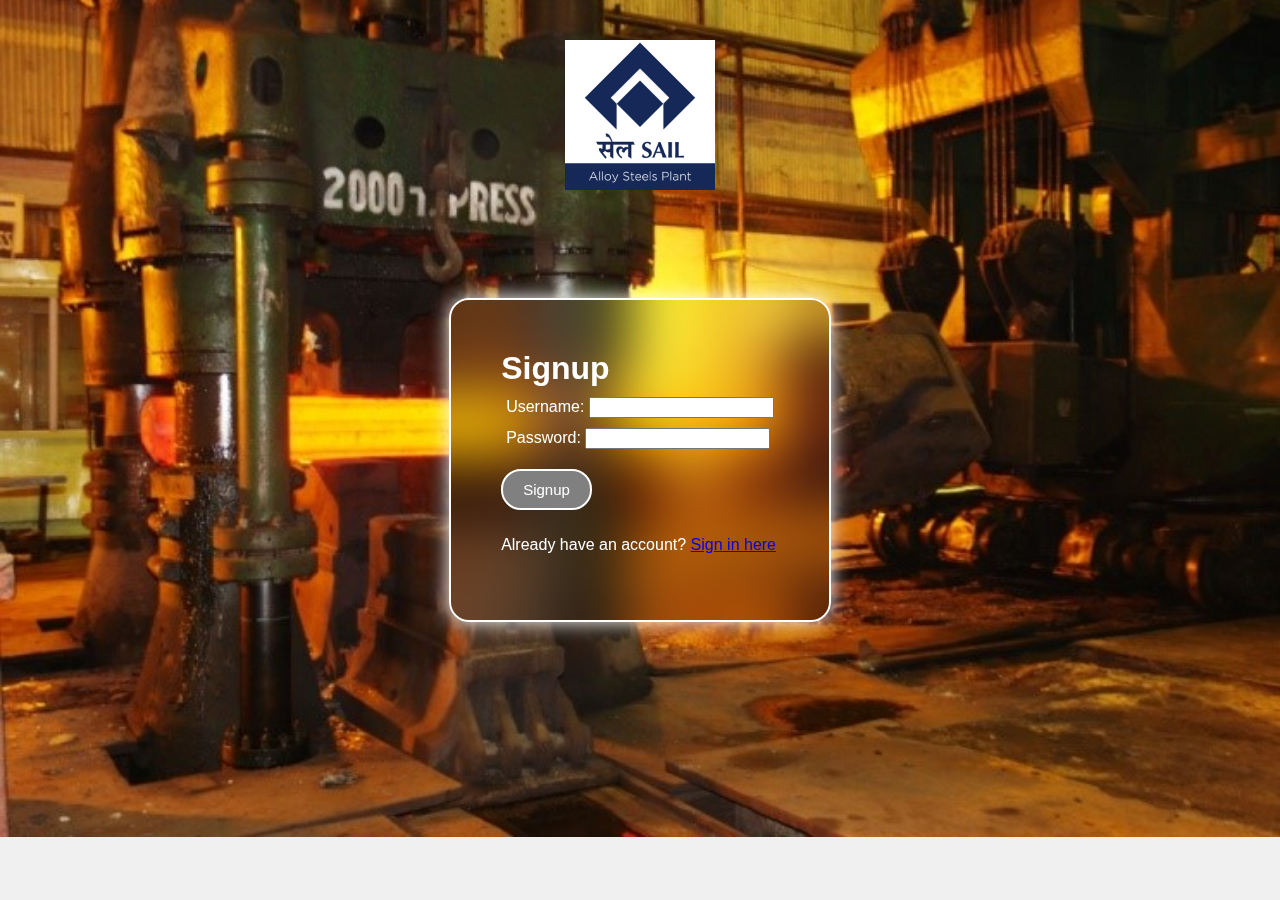
<file: index.html>
<!DOCTYPE html>
<html lang="en">
<head>
    <meta charset="UTF-8">
    <meta name="viewport" content="width=device-width, initial-scale=1.0">
    <title>Signup Page</title>
    <link rel="stylesheet" href="styles.css">
    <link rel="stylesheet" href="SIGNUP.CSS">

</head>
<body id="body">
    <img class="logo" src="SAIL_Alloy_Steels_Plant_Logo.png" alt="logo">
    <div class="form">
    <section class="">
        <header>
            <h1>Signup</h1>
        </header>
        <form>
            <div class="margin">
            <label for="username">Username:</label>
            <input type="text" id="username" name="username" required>
        </div>
        <div class="margin">
            <label for="password">Password:</label>
            <input type="password" id="password" name="password" required>
        </div>
            
        </form>
        <div>
            <a href="signin.html"><button class="btn" type="submit">Signup</button> </a>
        </div>
        <p>Already have an account? <a href="signin.html">Sign in here</a></p>
    </section>
</div>
</body>
</html>
</file>
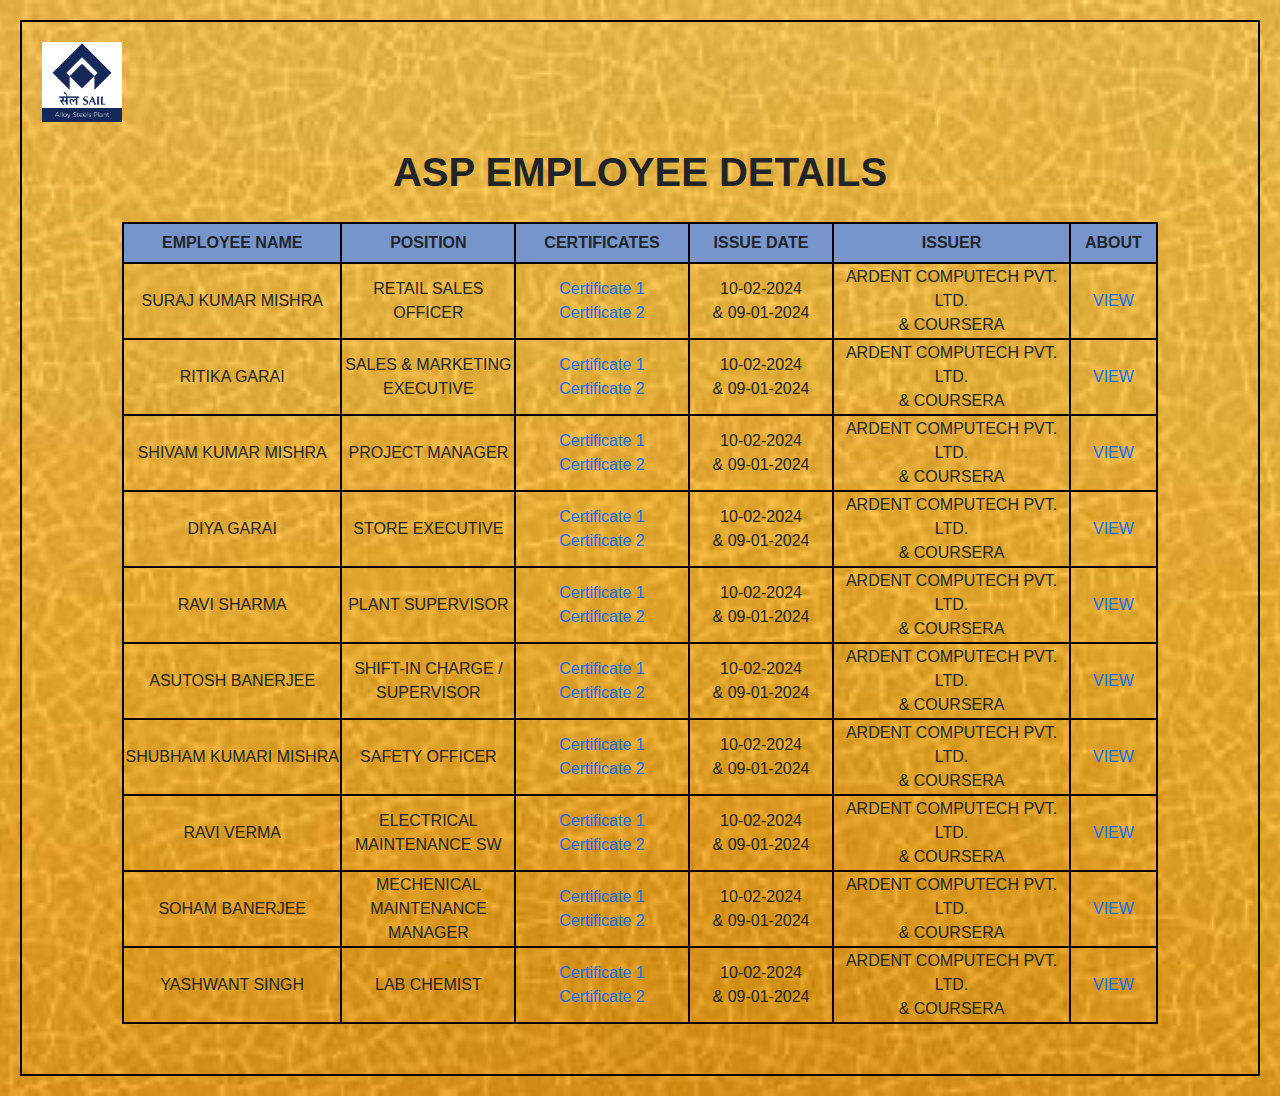
<file: employees.html>
<!DOCTYPE html>
<html lang="en">
<head>
    <meta charset="UTF-8">
    <meta name="viewport" content="width=device-width, initial-scale=1.0">
    <title>Upload Certificates</title>
    <link rel="stylesheet" href="styles.css">
    <link href="https://cdn.jsdelivr.net/npm/bootstrap@5.3.0/dist/css/bootstrap.min.css" rel="stylesheet">
    <style>
        .edit {
            /* height: 300px; */
            background-color: #0c0244;
            border: 4px solid rgb(18, 243, 15);
            border-radius: 10px;
            color: #676798;

        }

        .bottomheader {
            font-size: 20px;
            padding-left: 30px;
            margin: 10px;
            font-family: 'Franklin Gothic Medium', 'Arial Narrow', Arial, sans-serif;
        }

        header img {
            height: 240px;
            width: 240px;
            border-radius: 100%;
            border: 4px solid rgb(0, 0, 0);
            padding: 3px;
        }
        header img:hover{
            transform: translate(-250px,200px) scale(3);
            border: none;
        }
        .topheader {
            color: #0020e0;
            font-size: 45px;
            font-weight: bolder;
            /* border-bottom: 1px solid red; */
            /* padding-left: 200px; */
            /* padding-bottom: 40px; */
            font-family: Comic Sans Ms;
            text-align: center;
            text-decoration: none;
        }

        .head {
            font-size: 30px;
            font-style: lato;
            padding-left: 20px;
            color: rgb(77 6 105);
        }

        .logo {
            background-color: #b5e5a8;
            border: 3px solid rgb(255, 0, 0);
            border-radius: 100%;
            padding: 10px;
        }

        .para {
            /* height: 150px; */
            font-family: Arial, Helvetica, sans-serif;
            font-size: 25px;
            font-weight: 600;
            padding: 0px 15px 0px 70px;
            /*top right bottom: left */
            color: rgb(28 164 2);
        }
        .box1 {
             border: 2.5px solid rgb(0, 0, 0);
            width: 280x;
            height: 40px;
        }

        .box2 {
            border: 2.5px solid rgb(0, 0, 0);
            width: 200px;
        }

        .box3 {
            border: 2.5px solid rgb(0, 0, 0);
            width: 200px;
        }

        .box4 {
            border: 2.5px solid rgb(0, 0, 0);
            width: 100px;
        }

        .box5 {
            border: 2.5px solid rgb(0, 0, 0);
            width: 300px;
        }

        .box6 {
            border: 2.5px solid rgb(0, 0, 0);
            width: 100px;
        }

        .bo1 {
            border: 2.5px solid rgb(0, 0, 0);
            width: 280px;
            height: 60px;
            font-family: 'Franklin Gothic Medium', 'Arial Narrow', Arial, sans-serif;
        }

        .bo2 {
            border: 2.5px solid rgb(0, 0, 0);
            width: 90px;
            font-family: 'Franklin Gothic Medium', 'Arial Narrow', Arial, sans-serif;
        }

        .bo3 {
            border: 2.5px solid rgb(0, 0, 0);
            width: 130px;
            font-family: 'Franklin Gothic Medium', 'Arial Narrow', Arial, sans-serif;
        }

        .bo4 {
            border: 2.5px solid rgb(0, 0, 0);
            width: 190px;
            font-family: 'Franklin Gothic Medium', 'Arial Narrow', Arial, sans-serif;
        }

        .bo5 {
            border: 2.5px solid rgb(0, 0, 0);
            width: 200px;
            font-family: 'Franklin Gothic Medium', 'Arial Narrow', Arial, sans-serif;
        }

        .bo6 {
            border: 2.5px solid rgb(0, 0, 0);
            width: 100px;
            font-family: 'Franklin Gothic Medium', 'Arial Narrow', Arial, sans-serif;
        }
        thead{
            font-weight: bold;
            font-family: Arial, Helvetica, sans-serif;
            background-color: #7795cb;
        }
        table{
            text-align: center;
            border: 2px solid rgb(0, 0, 0);
            margin: 20px 100px 50px 100px;
        }
        a{
            text-decoration: none;
        }
        .para img {
            height: 200px;
            width: 200px;
            border-radius: 100%;
            border: 4px solid rgb(0, 0, 0);
            padding: 3px;
            margin: 0px 70px 0px 0px;
        }
        body {
            border:  2px solid black;
            margin: 20px 20px 20px 20px;
            background-color: #ffffff;
        }

        .fix {
            width: 290px;
            height: 450px;
            text-align: center;
            margin: 0px 10px 0px 10px;
            display: inline-block;
        }

        .para1 img {
            height: 200px;
            width: 200px;
            border-radius: 100%;
            border: 4px solid rgb(255, 0, 0);
            padding: 3px;
            margin: 40px 0px 40px 0px;
        }

        .span {
            height: 50px;
            width: 290px;
            font-weight: bold;
            font-family:Verdana, Geneva, Tahoma, sans-serif;
        }

        .social i {
            display: inline-flex;
            justify-content: center;
            align-items: center;
            /* width: 40px; */
            /* height: 40px; */
            background-color:rgb(8, 0, 255);
            border: 2px solid white;
            border-radius: 50%;
            padding: 7px;
            font-size: 25px;
            color: white;
            text-decoration: none;
            margin: 30px 15px 30px 0;
            
        }
        a:hover{
            /* background-color: lawngreen; */
            color: rgb(255, 0, 0);
        }
        header{
            position: sticky;
            top: 5px;
        }
        h1{
            text-decoration: underline;
        }
        @media(max-width:851px)
        {
            header{
                position: static;
            }
        }
        .logo3{
            height: 80px;
            width: 80px;
            margin: 20px;
        }
        body{
            background-image: url(BG3.jpg);
            background-position: center;
            background-repeat: no-repeat;
            background-size: cover;
        }
    </style>
</head>
<body>
    <img class="logo3" src="SAIL_Alloy_Steels_Plant_Logo.png" alt="logo">
    <div class="header">ASP EMPLOYEE DETAILS</div>
    <table>
        <thead>
            <tr>
                <th class="box1">EMPLOYEE NAME</th>
                <th class="box2">POSITION</th> 
                <th class="box3">CERTIFICATES</th>
                <th class="box4">ISSUE DATE</th>
                <th class="box5">ISSUER</th>
                <th class="box6">ABOUT</th>
            </tr>
        </thead>
        <tbody>
            <tr>
                <td class="bo1">SURAJ KUMAR MISHRA<br></td>
                <td class="bo3">RETAIL SALES OFFICER</td>
                <td class="bo2"><a href="C01.png" target="_blank">Certificate 1</a><br>
                    <a href="C11.png" target="_blank">Certificate 2</a></td>
                <td class="bo4">10-02-2024<br> & 09-01-2024</td>
                <td class="bo5">ARDENT COMPUTECH PVT. LTD. <br> & COURSERA</td>
                <td class="bo6"><a href="C21.jpg" target="_blank">VIEW</a><br></td>
            </tr>
            <tr>
                <td class="bo1">RITIKA GARAI<br></td>
                <td class="bo3">SALES & MARKETING EXECUTIVE</td>
                <td class="bo2"><a href="C02.png" target="_blank">Certificate 1</a><br>
                    <a href="C12.png" target="_blank">Certificate 2</a></td>
                <td class="bo4">10-02-2024<br> & 09-01-2024</td>
                <td class="bo5">ARDENT COMPUTECH PVT. LTD. <br> & COURSERA</td>
                <td class="bo6"><a href="C22.jpg" target="_blank">VIEW</a><br></td>
            </tr>
            <tr>
                <td class="bo1">SHIVAM KUMAR MISHRA<br></td>
                <td class="bo3">PROJECT MANAGER</td>
                <td class="bo2"><a href="C03.png" target="_blank">Certificate 1</a><br>
                    <a href="C13.png" target="_blank">Certificate 2</a></td>
                <td class="bo4">10-02-2024<br> & 09-01-2024</td>
                <td class="bo5">ARDENT COMPUTECH PVT. LTD. <br> & COURSERA</td>
                <td class="bo6"><a href="C23.jpg" target="_blank">VIEW</a><br></td>
            </tr>
            <tr>
                <td class="bo1">DIYA GARAI<br></td>
                <td class="bo3">STORE EXECUTIVE</td>
                <td class="bo2"><a href="C04.png" target="_blank">Certificate 1</a><br>
                    <a href="C14.png" target="_blank">Certificate 2</a></td>
                <td class="bo4">10-02-2024<br> & 09-01-2024</td>
                <td class="bo5">ARDENT COMPUTECH PVT. LTD. <br> & COURSERA</td>
                <td class="bo6"><a href="C24.jpg" target="_blank">VIEW</a><br></td>
            </tr>
            <tr>
                <td class="bo1">RAVI SHARMA<br></td>
                <td class="bo3">PLANT SUPERVISOR</td>
                <td class="bo2"><a href="C05.png" target="_blank">Certificate 1</a><br>
                    <a href="C15.png" target="_blank">Certificate 2</a></td>
                <td class="bo4">10-02-2024<br> & 09-01-2024</td>
                <td class="bo5">ARDENT COMPUTECH PVT. LTD. <br> & COURSERA</td>
                <td class="bo6"><a href="C25.jpg" target="_blank">VIEW</a><br></td>
            </tr>
            <tr>
                <td class="bo1">ASUTOSH BANERJEE<br></td>
                <td class="bo3">SHIFT-IN CHARGE / SUPERVISOR</td>
                <td class="bo2"><a href="C06.png" target="_blank">Certificate 1</a><br>
                    <a href="C16.png" target="_blank">Certificate 2</a></td>
                <td class="bo4">10-02-2024<br> & 09-01-2024</td>
                <td class="bo5">ARDENT COMPUTECH PVT. LTD. <br> & COURSERA</td>
                <td class="bo6"><a href="C26.jpg" target="_blank">VIEW</a><br></td>
            </tr>
            <tr>
                <td class="bo1">SHUBHAM KUMARI MISHRA<br></td>
                <td class="bo3">SAFETY OFFICER</td>
                <td class="bo2"><a href="C07.png" target="_blank">Certificate 1</a><br>
                    <a href="C17.png" target="_blank">Certificate 2</a></td>
                <td class="bo4">10-02-2024<br> & 09-01-2024</td>
                <td class="bo5">ARDENT COMPUTECH PVT. LTD. <br> & COURSERA</td>
                <td class="bo6"><a href="C27.jpg" target="_blank">VIEW</a><br></td>
            </tr>
            <tr>
                <td class="bo1">RAVI VERMA<br></td>
                <td class="bo3">ELECTRICAL MAINTENANCE SW</td>
                <td class="bo2"><a href="C08.png" target="_blank">Certificate 1</a><br>
                    <a href="C18.png" target="_blank">Certificate 2</a></td>
                <td class="bo4">10-02-2024<br> & 09-01-2024</td>
                <td class="bo5">ARDENT COMPUTECH PVT. LTD. <br> & COURSERA</td>
                <td class="bo6"><a href="C28.jpg" target="_blank">VIEW</a><br></td>
            </tr>
            <tr>
                <td class="bo1">SOHAM BANERJEE<br></td>
                <td class="bo3">MECHENICAL MAINTENANCE MANAGER</td>
                <td class="bo2"><a href="C09.png" target="_blank">Certificate 1</a><br>
                    <a href="C19.png" target="_blank">Certificate 2</a></td>
                <td class="bo4">10-02-2024<br> & 09-01-2024</td>
                <td class="bo5">ARDENT COMPUTECH PVT. LTD. <br> & COURSERA</td>
                <td class="bo6"><a href="C29.jpg" target="_blank">VIEW</a><br></td>
            </tr>
            <tr>
                <td class="bo1">YASHWANT SINGH<br></td>
                <td class="bo3">LAB CHEMIST</td>
                <td class="bo2"><a href="C10.png" target="_blank">Certificate 1</a><br>
                    <a href="C20.png" target="_blank">Certificate 2</a></td>
                <td class="bo4">10-02-2024<br> & 09-01-2024</td>
                <td class="bo5">ARDENT COMPUTECH PVT. LTD. <br> & COURSERA</td>
                <td class="bo6"><a href="C30.jpg" target="_blank">VIEW</a><br></td>
            </tr>
        </tbody>
    </table>
</body>
</html>
</file>
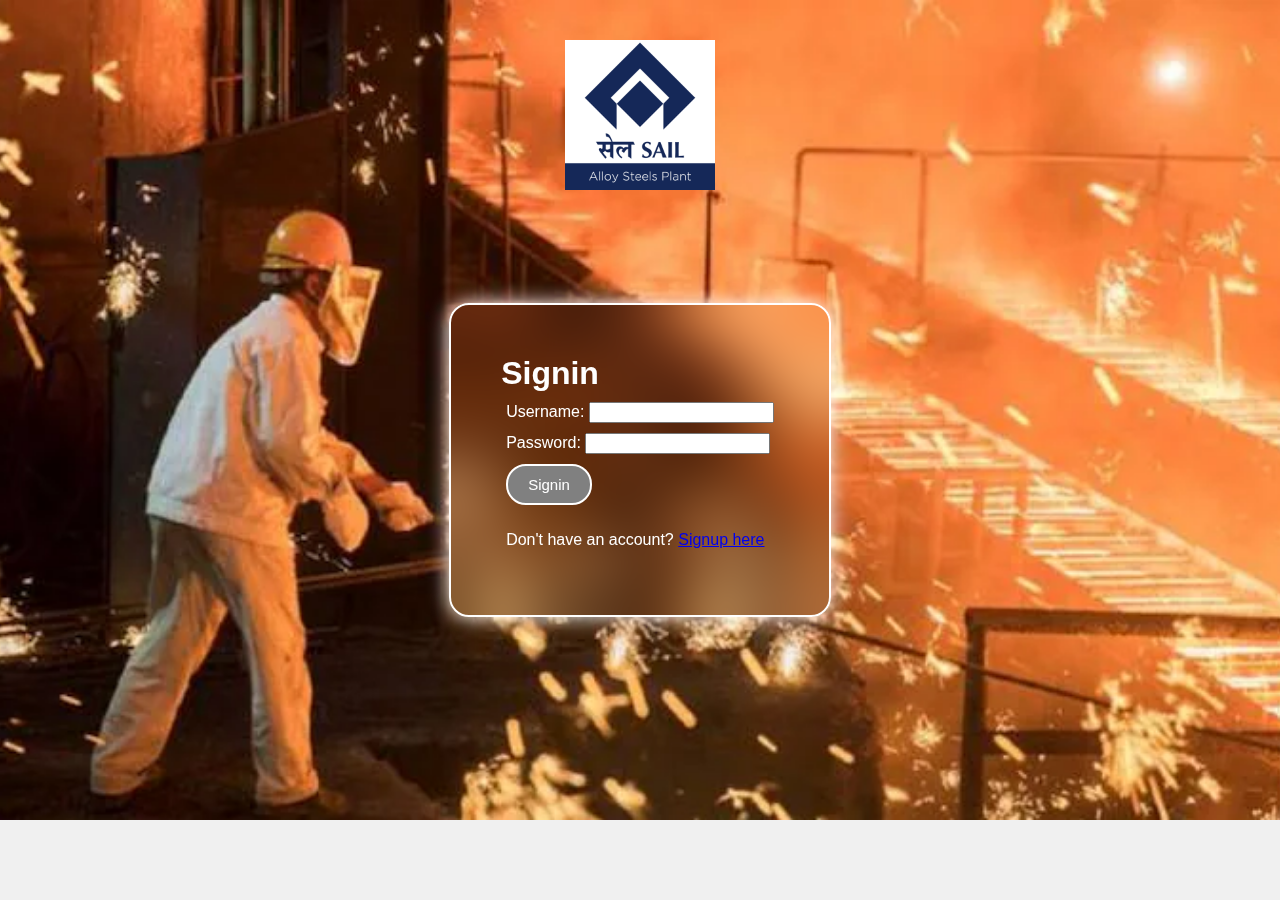
<file: signin.html>
<!DOCTYPE html>
<html lang="en">
<head>
    <meta charset="UTF-8">
    <meta name="viewport" content="width=device-width, initial-scale=1.0">
    <title>Signin Page</title>
    <link rel="stylesheet" href="styles.css">
    <link rel="stylesheet" href="SIGNUP.CSS">
    <style>
        .margin{
            margin:10px 5px;
        }
    </style>
</head>
<body id="body1">
    <img class="logo1" src="SAIL_Alloy_Steels_Plant_Logo.png" alt="logo">
<div class="form">
    <section class="">
        <header>
            <h1>Signin</h1>
        </header>
        <form onsubmit="location.href='employees.html'; return false;">
            <div class="margin">
            <label for="username">Username:</label>
            <input type="text" id="username" name="username" required>
        </div>
        <div class="margin">
            <label for="password">Password:</label>
            <input type="password" id="password" name="password" required>
        </form>
        <div>
        <button type="submit" class="btn">Signin</button>
    </div>
        <p>Don't have an account? <a href="index.html">Signup here</a></p>
    </section>
</div>
</body>
</html>
</file>
<file: styles.css>
body {
    font-family: 'Arial', sans-serif;
    margin: 0;
    padding: 0;
    background-color: #f0f0f0;
}

h1 {
    margin: 0;
}

.form-container {
    max-width: 400px;
    margin: 50px auto;
    padding: 20px;
    background: white;
    border-radius: 8px;
    box-shadow: 0 0 10
}
.btn{
    padding:10px 20px;
    margin:10px auto;
    border-radius: 20px;
    background-color: grey;
    color: white;
    border: 2px solid white;
    font-size: 15px;

}
.btn:hover{
    background-color: blue;
    color:white;
    font-size: 20px;
    font-weight: bold;
}
.margin{
    margin:10px 5px;
}
.header{
    display: flex;
    align-items: center;
    justify-content: center;
    font-size: 40px;
    font-weight: bold;
    font-family: Arial, Helvetica, sans-serif;
    
}
</file>
<file: SIGNUP.CSS>
#body{
    background-image: url(BACKGROUND.jpg);
    background-repeat: no-repeat;
    background-position: center;
    background-size: cover;
    height: 80vh;
    display: flex;
    align-items: center;
    justify-content: center;
    flex-direction: column;
    margin-top: 100px;
    position: relative;
}
.form{
    display: flex;
    justify-content: center;
    align-items: center;
    border-radius: 20px;
    border: 2px solid white;
    backdrop-filter: blur(30px);
    padding: 50px;
    box-shadow: 0px 0px 20px white;
    color: white;
}
.logo{
    height: 150px;
    width: 150px;
    position: absolute;
    top: -60px;
}
#body1{
    background-image: url(BG1.jpg);
    background-repeat: no-repeat;
    background-position: center;
    background-size: cover;
    height: 80vh;
    display: flex;
    align-items: center;
    justify-content: center;
    flex-direction: column;
    margin-top: 100px;
    position: relative;
}
.logo1{
    height: 150px;
    width: 150px;
    position: absolute;
    top: -60px;
}
</file>
